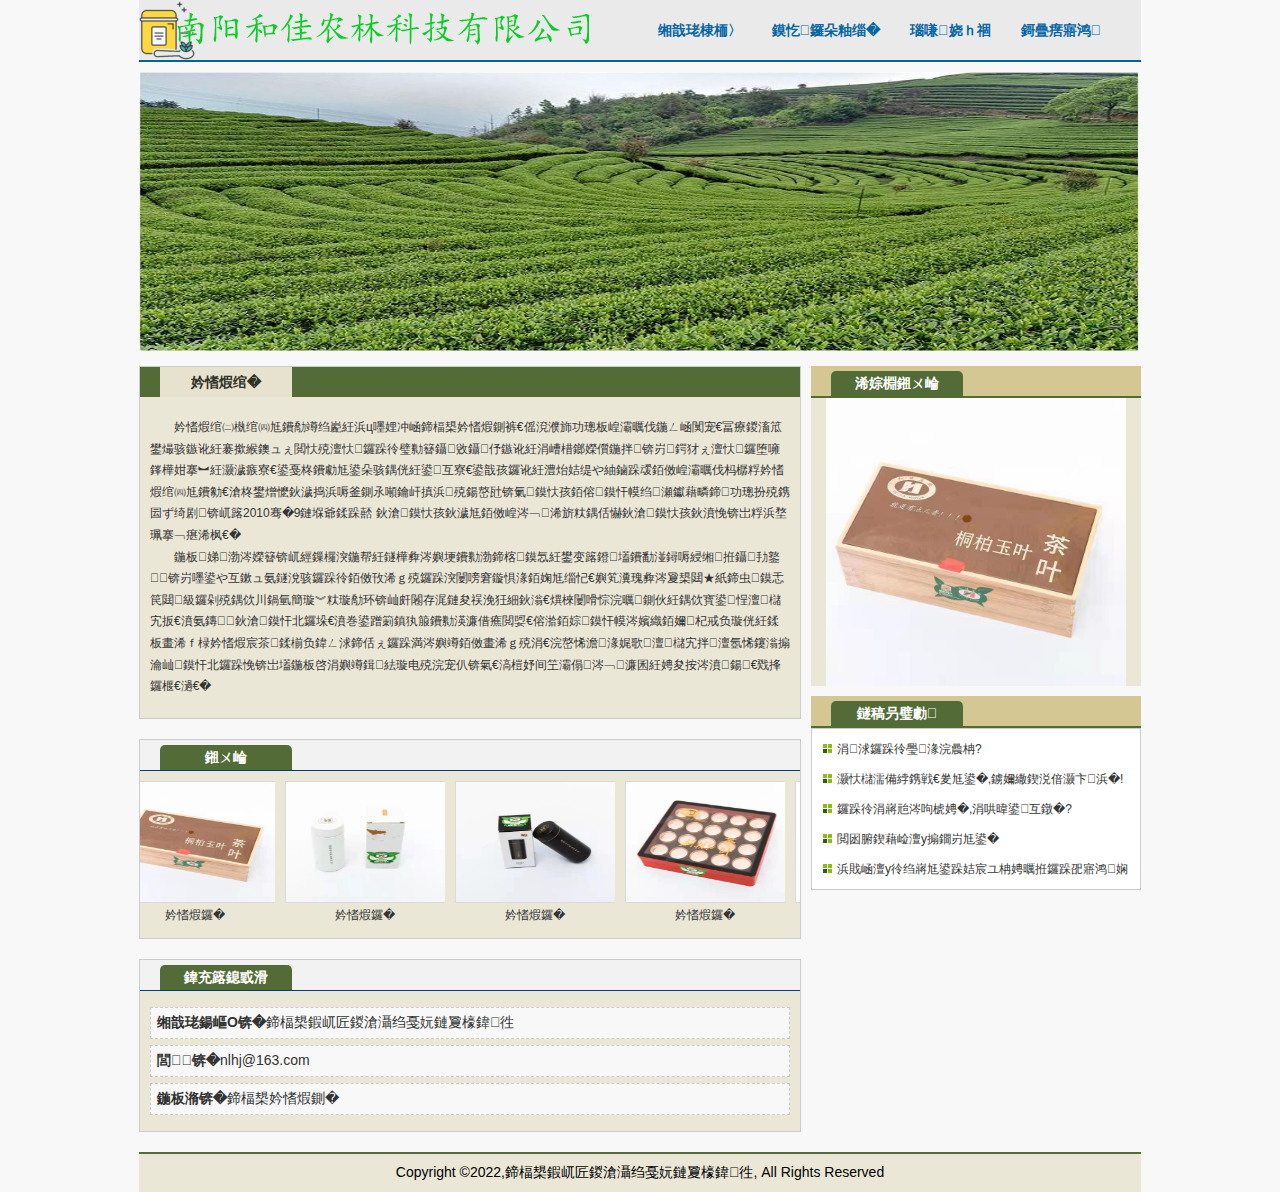
<file: index.html>
<!DOCTYPE html PUBLIC "-//W3C//DTD XHTML 1.0 Transitional//EN" "http://www.w3.org/TR/xhtml1/DTD/xhtml1-transitional.dtd">
<html xmlns="http://www.w3.org/1999/xhtml">
<head>
<meta http-equiv="Content-Type" content="text/html; charset=gb2312" />
<title>首页-南阳和佳农林科技有限公司</title>
<meta http-equiv="Content-Type" content="text/html; charset=utf-8" />
<meta name="keywords" content="南阳和佳农林科技有限公司" />
<meta name="description" content="南阳和佳农林科技有限公司" />
<link href="css/main.css" rel="stylesheet" type="text/css" />
</head>
<body>
<div class="top">
<div class="logo"><a href="index.html"><img src="images/logo.png" height="60" /></a></div>
<div class="webnav">
<ul>
<li class="licur"><a href="index.html" title="网站首页">网站首页</a></li>
<li><a href="list.html" title="柏桐茶介绍">柏桐茶介绍</a></li>
<li><a href="vod.html" title="视频欣赏">视频欣赏</a></li>
<li><a href="lx.html" title="投诉建议">投诉建议</a></li>
</ul>
</div>
<div style="clear:both"></div>
</div>
<div class="banner">
<img src="images/banner.jpg" height="279" width="1000" />
</div>
<div class="index_con">
<div class="left">
<div class="jsbox">
<h3 class="s1"><span class="s1">桐柏红</span></h3>
<div class="js_con">
  <p>桐柏红是红茶的一种，产自河南南阳桐柏县。省委书记卢展工在南阳考察农业生产时，当得知大量的夏秋茶叶资源自生自灭时，不无惋惜地说，要加大夏秋茶采摘力度，尝试开发新的茶叶产品，可以开发红茶，增加群众收入。卢展工还给桐柏红茶的“新生命”起了个厚重而响亮的名字：桐柏红。桐柏县积极落实卢书记的指示精神，于2010年9月研制出 “桐柏红”茶。卢书记仔细品味“桐柏红”后，给予高度评价。</p>
  <p>地处淮河之源，佛教圣地，盘古之乡的河南桐柏，由于独特的地理位置和自然环境，自古以来就盛产茶叶。唐代的茶圣陆羽曾在《茶经》上对古义阳郡（即桐柏东部）茶的品质做了详细评价，民间曾有流传：“借问陆君何处去，品茗只向太白峰”就是对“桐柏山茶”历史之悠久的最好诠释。有《桐柏县之志》记载为证，到宋代时桐柏已被列为全国十大茶场之一。宋代的一位名士在游览太白峰诸多名胜品完桐柏山茶后，特地写下一副传诵的佳联：“阁楼三层读书论奇，泉水九壑听瀑蒸茗”。</p>
</div>
</div>

<div class="pic_box">
<h3 class="s3"><span class="s3">推荐</span></h3>
<script src="js/jquery-1.4.3.min.js"></script>
<script src="js/jQuery-jcMarquee.js" type="text/javascript"></script>
<script>
$(function(){
    $('#Marquee_x').jcMarquee({ 'marquee':'x','margin_right':'10px','speed':20 });
	// DIVCSS5提示：10px代表间距，第二个20代表滚动速度
});
</script>
<div class="pic_con" id="Marquee_x">
 <ul>
            <li>
                <div><a href="#" target="_blank">
				<img src="images/1.jpg" />
				</a>
				<span>桐柏茶</span>
				</div>
				<div><a href="#" target="_blank">
				<img src="images/2.jpg" />
				</a>
				<span>桐柏茶</span>
				</div>
				
				<div><a href="#" target="_blank">
			<img src="images/3.jpg" />
				</a>
				<span>桐柏茶</span>
				</div>
				
				
				<div><a href="#" target="_blank">
				<img src="images/4.jpg" />
				</a>
				<span>桐柏茶</span>
				</div>
				
				
				<div><a href="#" target="_blank">
			<img src="images/5.jpg" />
				</a>
				<span>桐柏茶</span>
				</div>
				<div><a href="#" target="_blank">
				<img src="images/6.jpg" />
				</a>
				<span>桐柏茶</span>
				</div>
				
				<div><a href="#" target="_blank">
				<img src="images/7.jpg" />
				</a>
				<span>桐柏茶</span>
				</div>
				
				
				<div><a href="#" target="_blank">
				<img src="images/8.jpg" />
				</a>
				<span>桐柏茶</span>
				</div>
				
				
				
		  </li>
	</ul>
</div>


</div>
<div class="about">
<h3 class="s3"><span class="s3">关于我们</span></h3>
<div class="about_con">
<p><span class="a1">网站名称：</span><span class="b1">南阳和佳农林科技有限公司</span></p>
<p><span class="a1">邮箱：</span><span class="b1">nlhj@163.com</span></p>
<p><span class="a1">地址：</span><span class="b1">南阳桐柏县</span></p>
</div>

</div>
</div>


<div class="right">
<div class="lb_box">
<h3 class="s2"><span class="s2">今日推荐</span></h3>
<div class="lb_con">
<img src="images/1.jpg" />
</div>
</div>

<div class="list_box">
<h3 class="s2"><span class="s2">相关资讯</span></h3>
<div class="list_con">
<ul>
<li class="news"><a href="#">中国茶叶路在何方?</a></li>

<li class="news"><a href="#">小白如何挑选茶叶,看这四点就够了!</a></li>

<li class="news"><a href="#">茶叶不能久闷泡,为啥可以煮?</a></li>

<li class="news"><a href="#">采中国十大品牌茶叶</a></li>

<li class="news"><a href="#">云南大叶种茶叶加工方法和茶厂建设流程</a></li>
</ul>
</div>
</div>
</div>
<div style="clear:both"></div>
</div>
<div class="footer">
<p>Copyright &#169;2022,南阳和佳农林科技有限公司, All Rights Reserved</p>
</div>
</body>
</html>
</file>
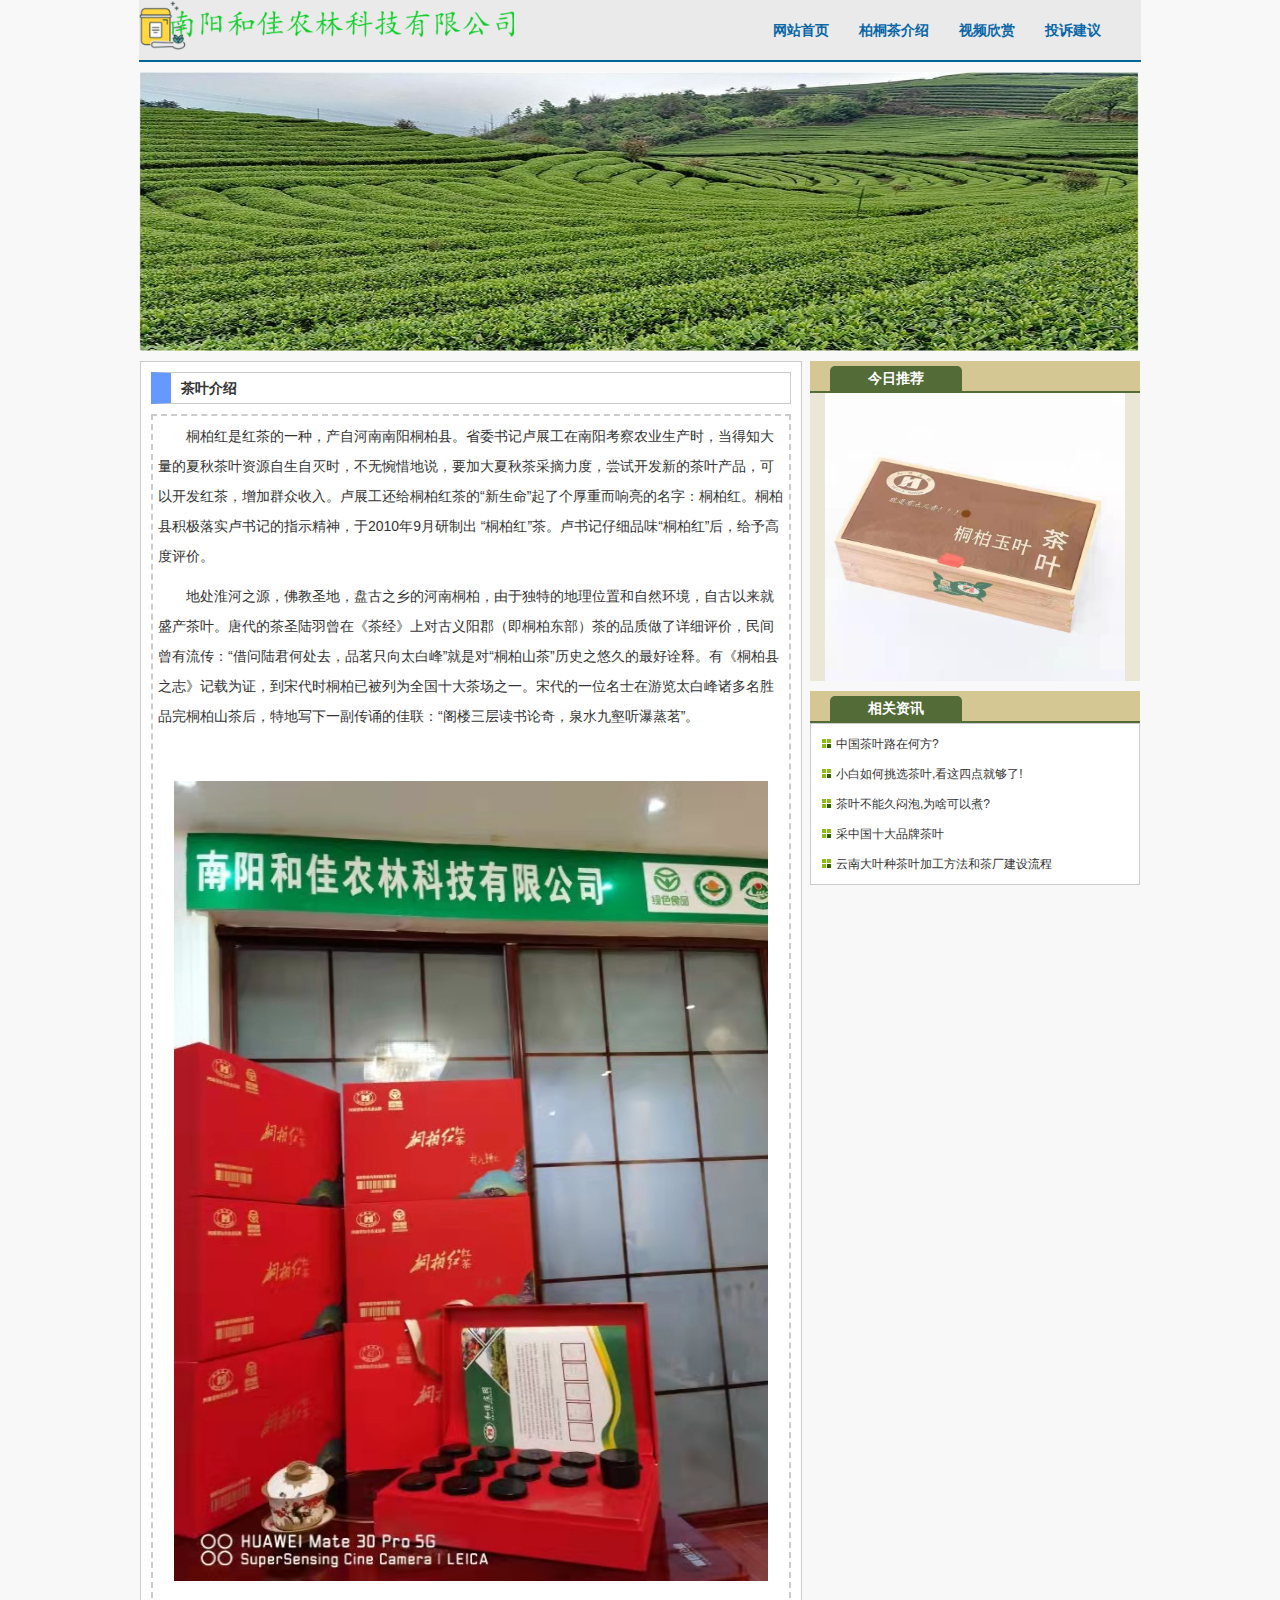
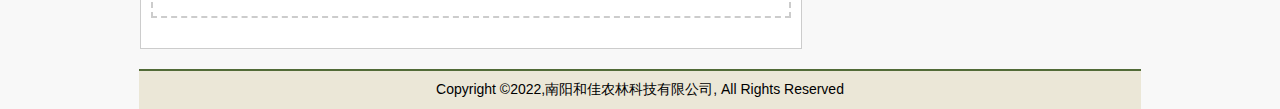
<file: art1.html>
<!DOCTYPE html PUBLIC "-//W3C//DTD XHTML 1.0 Transitional//EN" "http://www.w3.org/TR/xhtml1/DTD/xhtml1-transitional.dtd">
<html xmlns="http://www.w3.org/1999/xhtml">
<head>
<meta http-equiv="Content-Type" content="text/html; charset=gb2312" />
<title>��������-�����ͼ�ũ�ֿƼ����޹�˾</title>
<link href="css/main.css" rel="stylesheet" type="text/css" />
</head>
<body>
<div class="top">
<div class="logo"><a href="index.html"><img src="images/logo.png" height="50" /></a></div>
<div class="webnav">
<ul>
<li class="licur"><a href="index.html" title="��վ��ҳ">��վ��ҳ</a></li>
<li><a href="list.html" title="��ͩ�����">��ͩ�����</a></li>
<li><a href="vod.html" title="��Ƶ����">��Ƶ����</a></li>
<li><a href="lx.html" title="Ͷ�߽���">Ͷ�߽���</a></li>
<div style="clear:both"></div>
</ul>
</div>
<div style="clear:both"></div>
</div>
<div class="banner">
<img src="images/banner.jpg" height="279" width="1000" />
</div>
<div class="wrapper">
<div class="left">

<div class="art_con" id="yj">
<div class="js_t">
  <h1>��Ҷ����</h1>
  <h2>&nbsp;</h2>
</div>
<div class="js_c">
<p>ͩ�غ��Ǻ���һ�֣����Ժ�������ͩ���ء�ʡί���¬չ������������ũҵ����ʱ������֪�����������Ҷ��Դ��������ʱ��������ϧ��˵��Ҫ�Ӵ�������ժ���ȣ����Կ����µĲ�Ҷ��Ʒ�����Կ�����裬����Ⱥ�����롣¬չ������ͩ�غ���&ldquo;������&rdquo;���˸����ض����������֣�ͩ�غ졣ͩ���ػ�����ʵ¬��ǵ�ָʾ������2010��9�����Ƴ� &ldquo;ͩ�غ�&rdquo;�衣¬�����ϸƷζ&ldquo;ͩ�غ�&rdquo;�󣬸���߶����ۡ�</p>
<p>�ش�����֮Դ�����ʥ�أ��̹�֮��ĺ���ͩ�أ����ڶ��صĵ���λ�ú���Ȼ�������Թ�������ʢ����Ҷ���ƴ��Ĳ�ʥ½�����ڡ��辭���϶Թ�����������ͩ�ض��������Ʒ��������ϸ���ۣ��������������&ldquo;����½���δ�ȥ��Ʒ��ֻ��̫�׷�&rdquo;���Ƕ�&ldquo;ͩ��ɽ��&rdquo;��ʷ֮�ƾõ����ڹ�͡��С�ͩ����֮־������Ϊ֤�����δ�ʱͩ���ѱ���Ϊȫ��ʮ��賡֮һ���δ���һλ��ʿ������̫�׷������ʤƷ��ͩ��ɽ����ص�д��һ�����еļ�����&ldquo;��¥����������棬Ȫˮ������������&rdquo;��</p>
<p>����</p>
<p><img src="images/7.jpg" width="600" height="800" alt=""/><br />
</p>

</div>






</div>
</div>

<div class="right">
<div class="lb_box">
<h3 class="s2"><span class="s2">�����Ƽ�</span></h3>
<div class="lb_con">
<img src="images/1.jpg" height="288" />
</div>
</div>

<div class="list_box">
<h3 class="s2"><span class="s2">�����Ѷ</span></h3>
<div class="list_con">
<ul>
<li class="news"><a href="#">�й���Ҷ·�ںη�?</a></li>

<li class="news"><a href="#">С�������ѡ��Ҷ,�����ĵ�͹���!</a></li>

<li class="news"><a href="#">��Ҷ���ܾ�����,Ϊɶ������?</a></li>

<li class="news"><a href="#">���й�ʮ��Ʒ�Ʋ�Ҷ</a></li>

<li class="news"><a href="#">���ϴ�Ҷ�ֲ�Ҷ�ӹ������Ͳ賧��������</a></li>
</ul>
</div>
</div>
</div>
<div style="clear:both"></div>
</div>
<div class="footer">
<p>Copyright &#169;2022,�����ͼ�ũ�ֿƼ����޹�˾, All Rights Reserved</p>
</div>
</body>
</html>
</file>
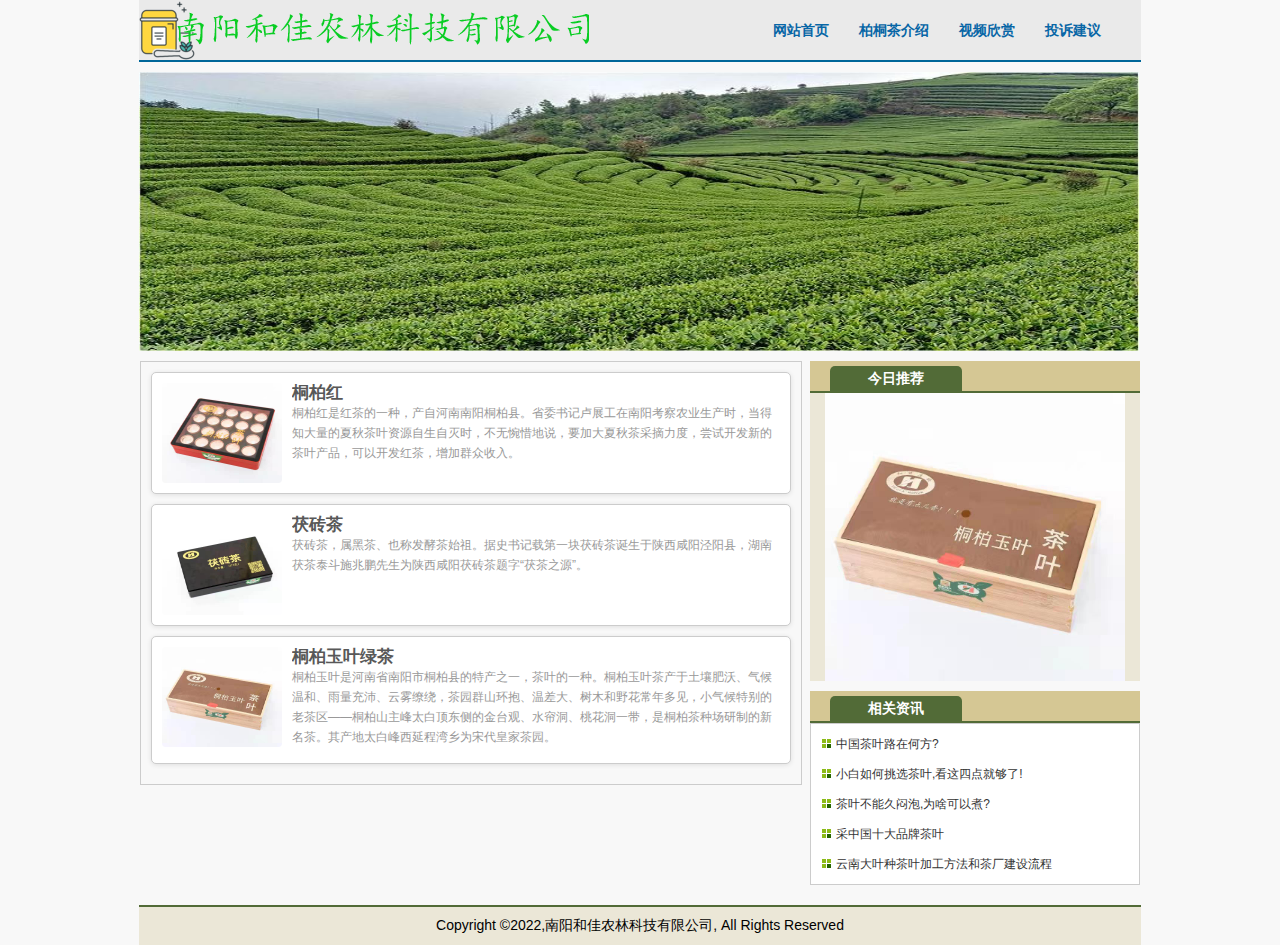
<file: list.html>
<!DOCTYPE html PUBLIC "-//W3C//DTD XHTML 1.0 Transitional//EN" "http://www.w3.org/TR/xhtml1/DTD/xhtml1-transitional.dtd">
<html xmlns="http://www.w3.org/1999/xhtml">
<head>
<meta http-equiv="Content-Type" content="text/html; charset=gb2312" />
<title>��ͩ�����-�����ͼ�ũ�ֿƼ����޹�˾</title>
<link href="css/main.css" rel="stylesheet" type="text/css" />
</head>
<body>
<div class="top">
<div class="logo"><a href="index.html"><img src="images/logo.png" height="60" /></a></div>
<div class="webnav">
<ul>
<li class="licur"><a href="index.html" title="��վ��ҳ">��վ��ҳ</a></li>
<li><a href="list.html" title="��ͩ�����">��ͩ�����</a></li>
<li><a href="vod.html" title="��Ƶ����">��Ƶ����</a></li>
<li><a href="lx.html" title="Ͷ�߽���">Ͷ�߽���</a></li>
<div style="clear:both"></div>
</ul>
</div>
<div style="clear:both"></div>
</div>
<div class="banner">
<img src="images/banner.jpg" height="279" width="1000" />
</div>
<div class="wrapper">
<div class="left">
<div class="art_list">

<div class="post_box">
<div class="post_img">
<img src="images/4.jpg">
</div>
<div class="post_body">
<h2 class="post_t"><a href="art1.html" target="_blank">ͩ�غ�</a></h2>
<p class="post_p">ͩ�غ��Ǻ���һ�֣����Ժ�������ͩ���ء�ʡί���¬չ������������ũҵ����ʱ������֪�����������Ҷ��Դ��������ʱ��������ϧ��˵��Ҫ�Ӵ�������ժ���ȣ����Կ����µĲ�Ҷ��Ʒ�����Կ�����裬����Ⱥ�����롣</p>

</div>
</div>

<div class="post_box">
<div class="post_img">
<img src="images/5.jpg">
</div>
<div class="post_body">
<h2 class="post_t"><a href="#" target="_blank"><strong>��ש��</strong></a></h2>
<p class="post_p">��ש�裬���ڲ衢Ҳ�Ʒ��Ͳ�ʼ�档��ʷ����ص�һ����ש�赮�����������������أ��������̩��ʩ��������Ϊ����������ש�����֡����֮Դ����</p>

</div>
</div>


<div class="post_box">
<div class="post_img">
<img src="images/1.jpg">
</div>
<div class="post_body">
<h2 class="post_t"><a href="#" target="_blank"> ͩ����Ҷ�̲�</a></h2>
<p class="post_p">ͩ����Ҷ�Ǻ���ʡ������ͩ���ص��ز�֮һ����Ҷ��һ�֡�ͩ����Ҷ������������֡������º͡��������桢�������ƣ���԰Ⱥɽ�������²����ľ��Ұ����������С�����ر���ϲ�������ͩ��ɽ����̫�׶�����Ľ�̨�ۡ�ˮ�������һ���һ������ͩ�ز��ֳ����Ƶ������衣�����̫�׷����ӳ�����Ϊ�δ��ʼҲ�԰��
</p>

</div>
</div>








</div>
</div>

<div class="right">
<div class="lb_box">
<h3 class="s2"><span class="s2">�����Ƽ�</span></h3>
<div class="lb_con">
<img src="images/1.jpg" height="288" />
</div>
</div>

<div class="list_box">
<h3 class="s2"><span class="s2">�����Ѷ</span></h3>
<div class="list_con">
<ul>
<li class="news"><a href="#">�й���Ҷ·�ںη�?</a></li>

<li class="news"><a href="#">С�������ѡ��Ҷ,�����ĵ�͹���!</a></li>

<li class="news"><a href="#">��Ҷ���ܾ�����,Ϊɶ������?</a></li>

<li class="news"><a href="#">���й�ʮ��Ʒ�Ʋ�Ҷ</a></li>

<li class="news"><a href="#">���ϴ�Ҷ�ֲ�Ҷ�ӹ������Ͳ賧��������</a></li>
</ul>
</div>
</div>
</div>
<div style="clear:both"></div>
</div>
<div class="footer">
<p>Copyright &#169;2022,�����ͼ�ũ�ֿƼ����޹�˾, All Rights Reserved</p>
</div>
</body>
</html>
</file>
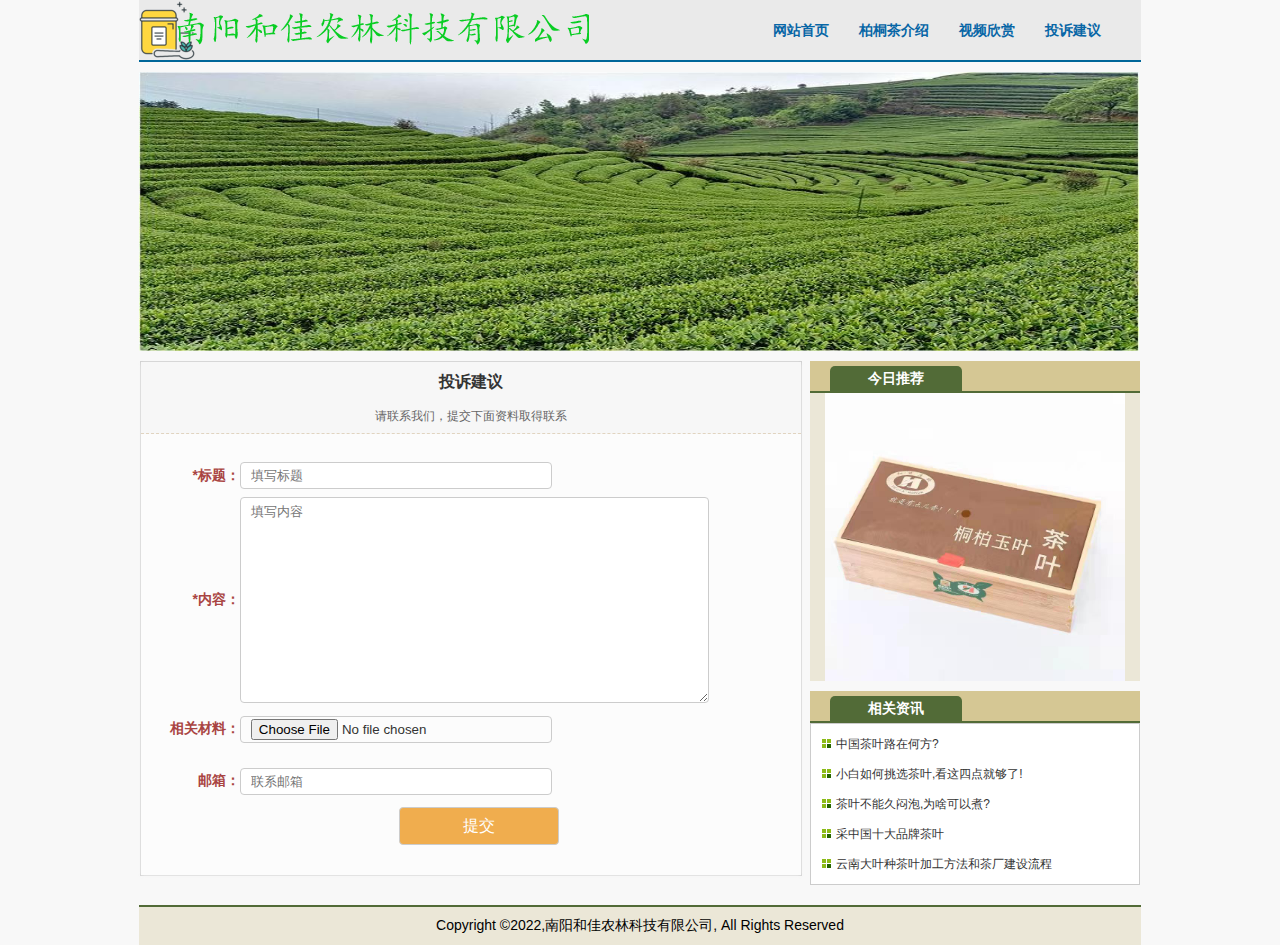
<file: lx.html>
<!DOCTYPE html PUBLIC "-//W3C//DTD XHTML 1.0 Transitional//EN" "http://www.w3.org/TR/xhtml1/DTD/xhtml1-transitional.dtd">
<html xmlns="http://www.w3.org/1999/xhtml">
<head>
<meta http-equiv="Content-Type" content="text/html; charset=gb2312" />
<title>Ͷ�߽���-�����ͼ�ũ�ֿƼ����޹�˾</title>
<link href="css/main.css" rel="stylesheet" type="text/css" />
<style type="text/css">
.art_box {
    background: #F7F7F7;
    box-shadow: 0 1px 5px #f5f5f5;
}
.art_box h1 {
    padding: 10px 10px 10px 10px;
    margin: 0;
    text-align: center;
    font-size: 16px;
    color: #333333;
    font-weight: 800;
}
.art_mt {
    margin: 0 0 0 0;
    padding: 5px 15px 8px 15px;
    font-size: 12px;
    text-align: center;
    color: #666666;
    border-bottom: 1px dashed #E1D4C0;
}
.art_entry {
    margin: 0 0 0 0;
    padding: 10px;
    font-size: 14px;
    word-break: break-all;
    text-align: left;
    line-height: 180%;
    background: #FCFCFC;
}
.lybox {
    padding: 10px;
}
.t2 {
    width: 300px;
    height: 25px;
    line-height: 25px;
    border-radius: 4px;
    border: 1px solid #CCCCCC;
    padding-left: 10px;
}
.t3 {
    width: 95%;
    height: 200px;
    line-height: 25px;
    border-radius: 4px;
    border: 1px solid #CCCCCC;
    padding-left: 10px;
}
table td{ border:none}
.text-danger{color: #a94442; font-weight:bold}
.tj{ width:160px; height:38px; cursor:pointer; background:#F0AD4E; font-size:16px; color:#FFFFFF; border:1px solid #CCCCCC; border-radius: 4px;}
</style>


</head>
<body>
<div class="top">
<div class="logo"><a href="index.html"><img src="images/logo.png" height="60" /></a></div>
<div class="webnav">
<ul>
<li class="licur"><a href="index.html" title="��վ��ҳ">��վ��ҳ</a></li>
<li><a href="list.html" title="��ͩ�����">��ͩ�����</a></li>
<li><a href="vod.html" title="��Ƶ����">��Ƶ����</a></li>
<li><a href="lx.html" title="Ͷ�߽���">Ͷ�߽���</a></li>
<div style="clear:both"></div>
</ul>
</div>
<div style="clear:both"></div>
</div>
<div class="banner">
<img src="images/banner.jpg" height="279" width="1000" />
</div>
<div class="wrapper">
<div class="left">
<div class="art_box">
<h1>Ͷ�߽���</h1>
<div class="art_mt">
����ϵ���ǣ��ύ��������ȡ����ϵ
</div>

<div class="art_entry">
<div class="lybox">
<form action="#" method="post">
<table width="90%" border="0px" align="center" cellspacing="0px" bordercolor="#CCCCCC" style="border-collapse:collapse; margin-bottom:10px;">
  <tbody><tr>
    <td width="78" height="43"><div align="right" class="text-danger">*���⣺</div></td>
    <td width="474"><input name="t1" class="t2" type="text" placeholder="��д����"></td>
  </tr>
  <tr>
    <td><div align="right" class="text-danger">*���ݣ�</div></td>
    <td><textarea name="t3" class="t3" placeholder="��д����"></textarea></td>
	  </tr>
    <tr>
    <td height="52"><div align="right" class="text-danger">��ز��ϣ�</div></td>
    <td><input name="t2" class="t2" type="file"></td>
  </tr>
  
    <tr>
    <td height="52"><div align="right" class="text-danger">���䣺</div></td>
    <td><input name="t2" class="t2" type="text" placeholder="��ϵ����"></td>
  </tr>
  <tr>
    <td>&nbsp;</td>
    <td><div align="center">
      <input type="button" class="tj" value="�ύ">
    </div></td>
  </tr>
</tbody></table>
</form>
</div>
</div>
</div>
</div>

<div class="right">
<div class="lb_box">
<h3 class="s2"><span class="s2">�����Ƽ�</span></h3>
<div class="lb_con">
<img src="images/1.jpg" height="288" />
</div>
</div>

<div class="list_box">
<h3 class="s2"><span class="s2">�����Ѷ</span></h3>
<div class="list_con">
<ul>
<li class="news"><a href="#">�й���Ҷ·�ںη�?</a></li>

<li class="news"><a href="#">С�������ѡ��Ҷ,�����ĵ�͹���!</a></li>

<li class="news"><a href="#">��Ҷ���ܾ�����,Ϊɶ������?</a></li>

<li class="news"><a href="#">���й�ʮ��Ʒ�Ʋ�Ҷ</a></li>

<li class="news"><a href="#">���ϴ�Ҷ�ֲ�Ҷ�ӹ������Ͳ賧��������</a></li>
</ul>
</div>
</div>
</div>
<div style="clear:both"></div>
</div>
<div class="footer">
<p>Copyright &#169;2022,�����ͼ�ũ�ֿƼ����޹�˾, All Rights Reserved</p>
</div>
</body>
</html>
</file>
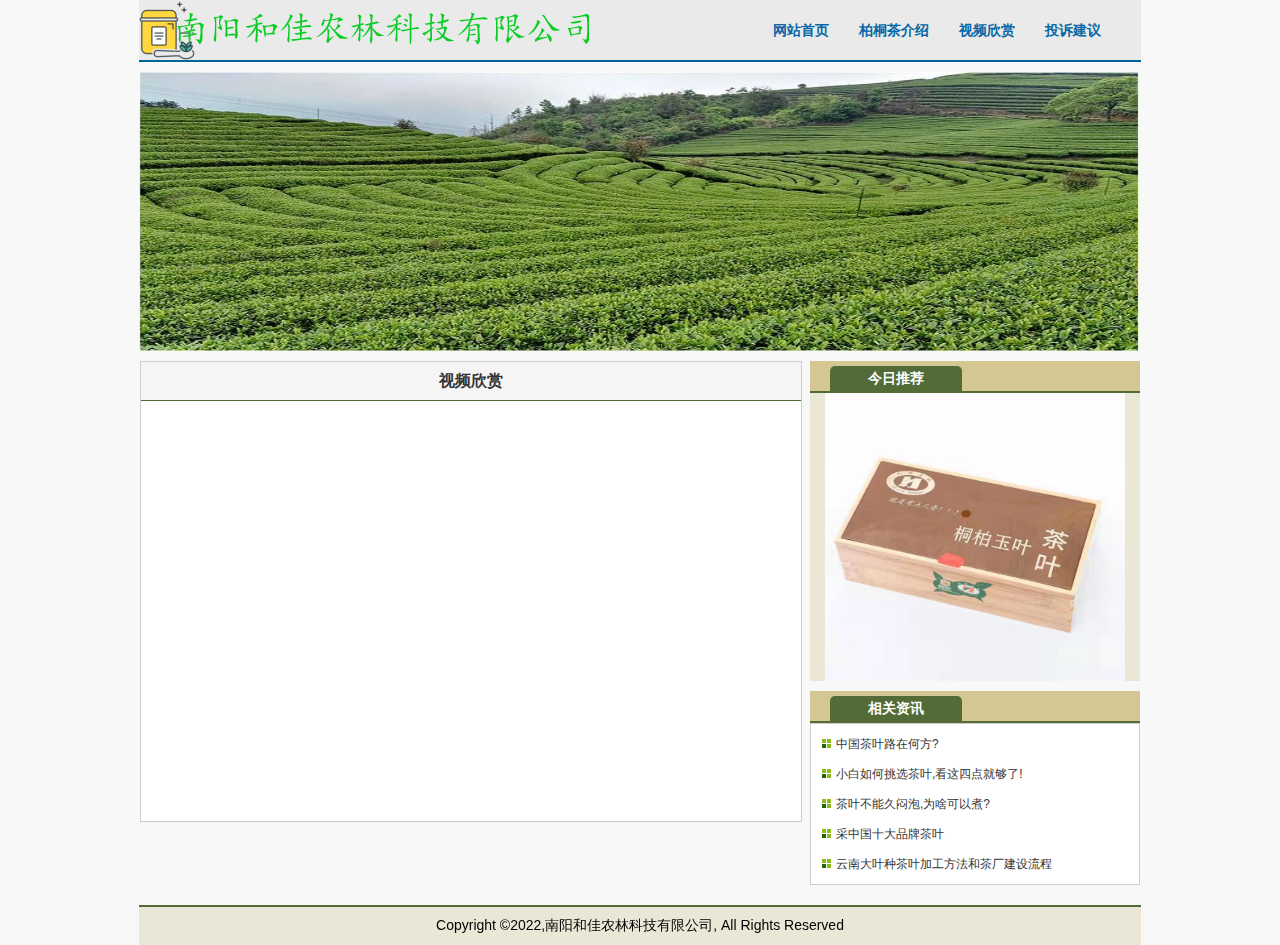
<file: vod.html>
<!DOCTYPE html PUBLIC "-//W3C//DTD XHTML 1.0 Transitional//EN" "http://www.w3.org/TR/xhtml1/DTD/xhtml1-transitional.dtd">
<html xmlns="http://www.w3.org/1999/xhtml">
<head>
<meta http-equiv="Content-Type" content="text/html; charset=gb2312" />
<title>��������-�����ͼ�ũ�ֿƼ����޹�˾</title>
<link href="css/main.css" rel="stylesheet" type="text/css" />
</head>
<body>
<div class="top">
<div class="logo"><a href="index.html"><img src="images/logo.png" height="60" /></a></div>
<div class="webnav">
<ul>
<li class="licur"><a href="index.html" title="��վ��ҳ">��վ��ҳ</a></li>
<li><a href="list.html" title="��ͩ�����">��ͩ�����</a></li>
<li><a href="vod.html" title="��Ƶ����">��Ƶ����</a></li>
<li><a href="lx.html" title="Ͷ�߽���">Ͷ�߽���</a></li>
<div style="clear:both"></div>
</ul>
</div>
<div style="clear:both"></div>
</div>
<div class="banner">
<img src="images/banner.jpg" height="279" width="1000" />
</div>
<div class="wrapper">
<div class="left">
<h1 class="s1">��Ƶ����</h1>
<div class="art_con" id="yj">
<div style="margin-bottom:20px;">
<iframe scrolling="no" src="https:///player.bilibili.com/player.html?aid=10764016&bvid=BV1px411Y7oV&cid=17759768&page=1" width="100%" height="380" style="border:none"></iframe>
</div>
</div>
</div>

<div class="right">
<div class="lb_box">
<h3 class="s2"><span class="s2">�����Ƽ�</span></h3>
<div class="lb_con">
<img src="images/1.jpg" height="288" />
</div>
</div>

<div class="list_box">
<h3 class="s2"><span class="s2">�����Ѷ</span></h3>
<div class="list_con">
<ul>
<li class="news"><a href="#">�й���Ҷ·�ںη�?</a></li>

<li class="news"><a href="#">С�������ѡ��Ҷ,�����ĵ�͹���!</a></li>

<li class="news"><a href="#">��Ҷ���ܾ�����,Ϊɶ������?</a></li>

<li class="news"><a href="#">���й�ʮ��Ʒ�Ʋ�Ҷ</a></li>

<li class="news"><a href="#">���ϴ�Ҷ�ֲ�Ҷ�ӹ������Ͳ賧��������</a></li>
</ul>
</div>
</div>
</div>
<div style="clear:both"></div>
</div>
<div class="footer">
<p>Copyright &#169;2022,�����ͼ�ũ�ֿƼ����޹�˾, All Rights Reserved</p>
</div>
</body>
</html>
</file>
<file: css/main.css>
﻿ body, p, form, h1, h2, h3, h4, h5, h6, td, th, table, div, ul, li, ol, dl, dt, dd, input, select {	margin:0;padding:0;}
body{ font-size:12px; font-family:Arial, Helvetica, sans-serif; color:#333333; background:#f8f8f8}
a:link, a:visited {text-decoration:none; color:#585858;}
a:hover {text-decoration:none;color:#0766A6;}
.border01{ border:#E3E3E3 1px solid;}
img {border:0;}   
ul,ul li{list-style-type:none;}
.clear {clear:both;height:0px;line-height:0;padding:0;border:0;overflow:hidden;font-size: 0px;}
.blank10 {height:10px;overflow:hidden;line-height:0;font-size:0;clear:both;}
h1,h2,h3,h4,h5,h6{ font-size:14px; font-weight:bold;}
.font14{ font-size:14px;}
/*网站头部*/
.top{ width:1002px; margin:auto; border-bottom:2px solid #006699; background:#EAEAEA; }


.logo{ float:left; width:450px; height:60px; overflow:hidden;display:inline;}
.righttel{ float:right; width:200px; height:30px; overflow:hidden; margin-right:40px; margin-top:10px; display:inline;}
.webnav{ float:right; text-align:right; height:60px; line-height:60px; overflow:hidden;}
.webnav ul{padding-right:20px;}
.webnav li{ float:left;height:60px; line-height:60px; font-family:'微软雅黑',Arial; font-weight:bold;margin-right:10px; padding-left:10px; padding-right:10px; font-size:14px}
.webnav li a{ display:block}
.webnav li a:link,.webnav li a:visited{ color:#0766A6;}
.webnav li:hover{ background:#0E7CB0; color:#FFFFFF}
.webnav li a:hover{color:#FFFFFF}
.banner{ width:1002px; margin:0 auto; margin-top:10px; }
.banner img{ width:1000px; height:279px;}

/*首页主体内容*/
.index_con{ width:1002px; margin:0 auto; margin-top:15px;}
.jsbox{ width:660px; background:#FFFFFF; border:1px solid #CCCCCC}
h3.s1{ height:30px; padding-left:20px; background:#526B37; line-height:30px; font-size:14px; font-weight:900; }
.js_con{ padding:20px 10px; text-indent:2em; font-size:12px; background:#EBE7D7; line-height:180%}
.index_con .left{ float:left; width:660px;}
.index_con .right{ float:right; width:330px;}
span.s1{ display:block; width:120px; height:30px; text-align: center; padding:0px 6px; background:#E7E2CE; color:#323126}
.lb_box{width:330px;}
.lb_con{ width:300px; margin:0 auto; padding:0px 15px; background:#EBE7D7}
.lb_con img{ width:300px;height:288px;}
h3.s2{ height:25px; padding-left:20px; padding-top:5px; background:#D5C794; font-size:14px; font-weight:900; border-bottom:2px solid #526B37 }
span.s2{ display:block; width:120px; height:25px;line-height:25px;text-align: center; padding:0px 6px; background:#526B37; color: #FFFFFF;
border-top-left-radius: 5px;border-top-right-radius: 5px;}
.pic_box{width:660px; background:#FFFFFF; border:1px solid #CCCCCC; margin-top:20px;}
.pic_con{ padding:10px 10px; background:#EBE7D7; }

#yj img{ max-width:638px; display:block; margin:0 auto}

/*图片滚动*/

#mrq{width:640px; margin:20px auto;border:1px solid #000; padding:2px}
#Marquee_x { overflow:hidden;} 
#Marquee_x ul li ,#Marquee_x ul li div{ float:left;line-height:25px;overflow:hidden} /* 横向滚动必须让所有li左浮动 */
#Marquee_x ul li div{ float:left;line-height:25px; width:160px; overflow:hidden}
#Marquee_x ul li div img{ border:1px solid #DADADA; width:160px; height:120px; display:block}
#Marquee_x ul li div span{ display:block; text-align:center}
#n{margin:10px auto; width:920px; border:1px solid #CCC;font-size:12px; line-height:30px;}
#n a{ padding:0 4px; color:#333}

.js_t {
    height: 30px;
    border: 1px solid #CCCCCC;
    padding-left: 10px;
    line-height: 30px;
    border-left: 20px solid #6699FF;
    font-size: 16px;
    font-weight: bold;
}
.js_c {
    line-height: 30px;
    color: #333333;
    font-size: 14px;
    background: #FFFFFF;
    border: 2px dashed #CCCCCC;
    margin-top: 10px;
    margin-bottom: 20px;
}
.js_c p {
    text-indent: 2.0em; padding:5px;
}
.js_c img{ text-indent:0; width:95%; margin:0 auto}

.about{width:660px; background:#FFFFFF; border:1px solid #CCCCCC; margin-top:20px;}
.about_con{ padding:10px 10px; background:#EBE7D7; }
h3.s3{ height:25px; padding-left:20px; padding-top:5px; background:#F2F2F2; font-size:14px; font-weight:900; border-bottom:1px solid #023C7E}
span.s3{ display:block; width:120px; height:25px; line-height:25px; text-align: center;
padding:0px 6px; background:#526B37; color: #FFFFFF;
border-top-left-radius: 5px;border-top-right-radius: 5px;
}
.about p{ margin:6px 0px; background:#F8F8F8; padding:6px; border:1px dashed #CCCCCC}
span.a1{ font-size:14px; color:#333333; font-weight:bold;}
span.b1{ font-size:14px; color:#333333; font-weight:500;}

.list_box{ margin-top:10px;}
.list_con ul {
    background: #fff;
    padding: 5px 10px 5px 10px;
    border: 1px solid #ccc;
}
ul li.news {
    height: 30px;
    line-height: 30px;
    overflow: hidden;
    text-overflow: ellipsis;
    white-space: normal;
    padding-left: 15px;
    background: url(../images//new.gif) no-repeat scroll 1px 10px;
    font-size: 12px;
}
ul li.news:hover{text-decoration:underline;color: #6666FF}
ul li.news a:link{ color:#333333; text-decoration:none}
ul li.news a:hover{ color: #6666FF}


.wrapper{margin: 0 auto;
    width: 1000px;
    margin-top: 10px;}
.wrapper .left{float: left;
    width: 660px; border:1px solid #CCCCCC}
.wrapper .right{float: right;
    width: 330px;}
h1.s1{ height:38px; line-height:38px; text-align: center; border-bottom:1px solid #526B37; background:#f5f5f5; color:#333333; font-size:16px; font-weight:bold}
.pic_dt{ width:300px; height:288px; padding:0px 15px}
.pic_dt img{ width:300px; height:288px}
.art_con{ padding:10px; font-size:12px; line-height:30px; background:#FFFFFF}
#wzpoint{ position:absolute; top:155px; color:#FF0000; left:361px; width:100px; height:50px; line-height:50px; font-size:24px;}

.footer{ width:1002px; text-align: center; margin:0 auto; margin-top:20px; border-top: 2px solid #526B37; background:#EBE7D7}
.footer p{ padding:10px 0px; font-size:14px; color:#000000}

/*文章列表页面*/
.art_list{ padding:10px;}
.post_box {
    padding: 10px 10px;
    margin-bottom: 10px;
    background: #FFFFFF;
    border: 1px solid #CCCCCC;
    border-radius: 5px;
    box-shadow: 0 1px 5px rgba(0,0,0,0.1);
}
.post_img {
    float: left;
    height: 100px;
    width: 120px;
    margin-right: 10px;
}
.post_img img {
    width: 120px;
    height: 100px;
    border-radius: 4px;
}
.post_body {
    min-height: 100px;
}
.post_t {
    line-height: 20px;
    font-size: 17px;
    overflow: hidden;
    white-space: nowrap;
    text-overflow: ellipsis;
}
.post_p {
    color: #999;
    min-height: 60px;
    font-size: 12px;
    word-wrap: break-word;
    line-height: 20px;
    margin-bottom: 6px;
}
.post_meta {
    float: right;
    padding: 0px 6px;
    font-size: 12px;
    color: #2E2821;
}
</file>
